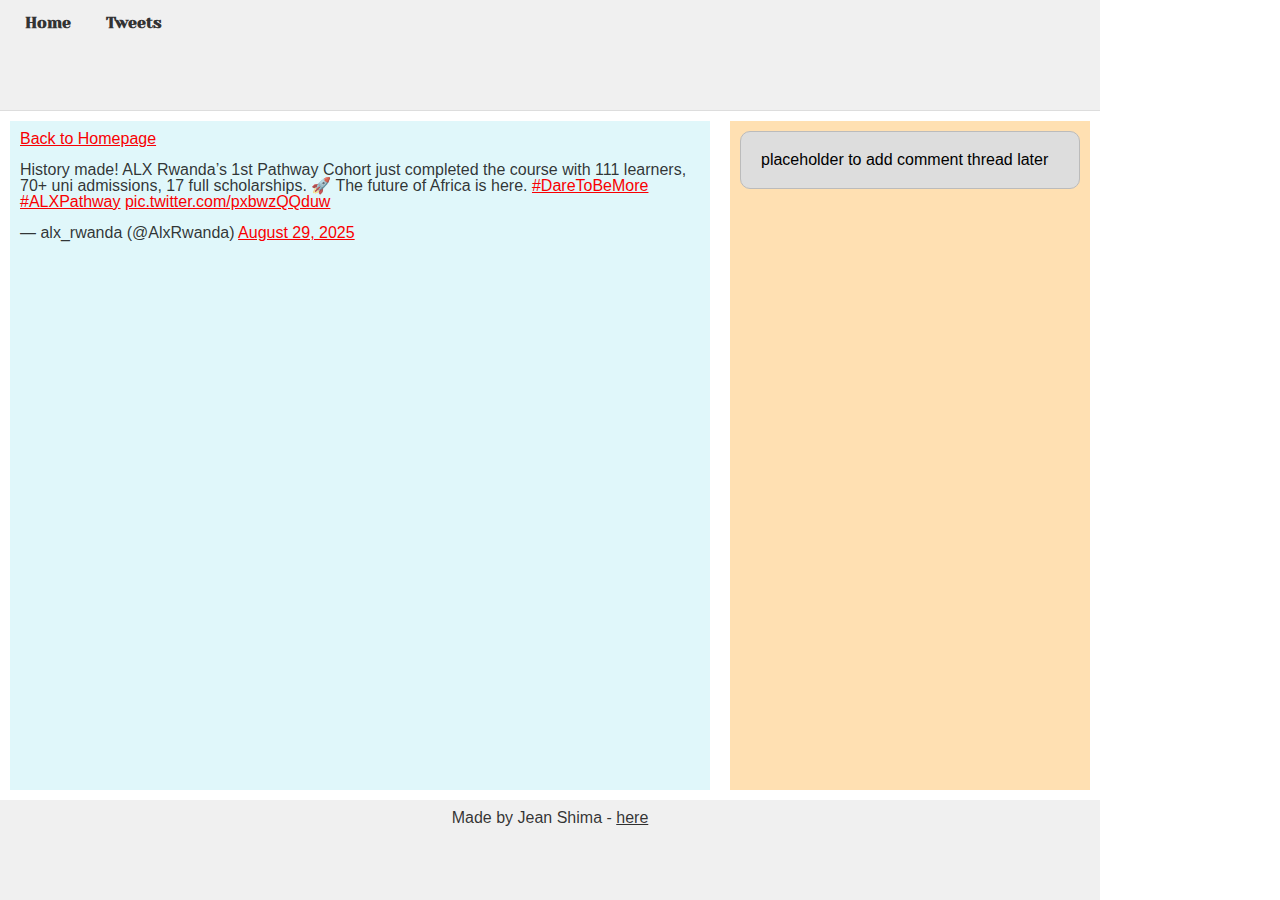
<file: css_basic/tweets.html>
<!DOCTYPE html>
<html lang="en">
<head>
    <meta charset="UTF-8">
    <meta name="viewport" content="width=device-width, initial-scale=1.0">
    <title>My First Portfolio</title>
    <link href="base.css" rel="stylesheet">
    <link href="styles.css" rel="stylesheet">
</head>
<body>
  <header>
    <ul>
        <li><a href="index.html">Home</a></li>
        <li><a href="tweets.html">Tweets</a></li>
    </ul>
    </header> 
  <main>
    <article>
    <p><a href="index.html">Back to Homepage</a></p>
<blockquote class="twitter-tweet">
    <p lang="en" dir="ltr">History made! ALX Rwanda’s 1st Pathway Cohort just completed the course with 111 learners, 70+ uni admissions, 17 full scholarships. 🚀 The future of Africa is here. 
        <a href="https://twitter.com/hashtag/DareToBeMore?src=hash&amp;ref_src=twsrc%5Etfw">#DareToBeMore</a> 
        <a href="https://twitter.com/hashtag/ALXPathway?src=hash&amp;ref_src=twsrc%5Etfw">#ALXPathway</a> 
        <a href="https://t.co/pxbwzQQduw">pic.twitter.com/pxbwzQQduw</a>
    </p>&mdash; alx_rwanda (@AlxRwanda) 
    <a href="https://twitter.com/AlxRwanda/status/1961343261454557504?ref_src=twsrc%5Etfw">August 29, 2025</a>
</blockquote> 
<script async src="https://platform.twitter.com/widgets.js" charset="utf-8"></script>
    </article>
    <aside>
        <p>placeholder to add comment thread later</p>
    </aside>
  </main>
  <footer>
    <p>Made by Jean Shima - <a href="https://github.com/croixshima" target="_blank">here</a></p>
  </footer>
</body>

</html>
</file>
<file: css_basic/base.css>
/* Importing webfonts */
/* (If you're learning CSS, you should disregard that) */

@import url(https://fonts.googleapis.com/css?family=Yeseva+One);
@import url(https://fonts.googleapis.com/css?family=Josefin+Sans:400,700,700italic,400italic);


/* CSS reset rules */

html, body {
	height: 100%;
	min-height: 100%;
}
html, body, div, span, applet, object, iframe,
h1, h2, h3, h4, h5, h6, p, blockquote, pre,
a, abbr, acronym, address, big, cite, code,
del, dfn, img, ins, kbd, q, s, samp,
small, strike, sub, sup, tt, var,
b, u, i, center,
dl, dt, dd,
fieldset, form, label, legend,
table, caption, tbody, tfoot, thead, tr, th, td,
article, aside, canvas, details, embed, 
figure, figcaption, footer, header, hgroup, 
menu, nav, output, ruby, section, summary,
time, mark, audio, video {
	margin: 0;
	padding: 0;
	border: 0;
	font-size: 100%;
	font: inherit;
	vertical-align: baseline;
}
/* HTML5 display-role reset for older browsers */
article, aside, details, figcaption, figure, 
footer, header, hgroup, menu, nav, section {
	display: block;
}
body {
	line-height: 1;
}
blockquote, q {
	quotes: none;
}
blockquote:before, blockquote:after,
q:before, q:after {
	content: '';
	content: none;
}
table {
	border-collapse: collapse;
	border-spacing: 0;
}


/* Fonts and colors */

body {
	font-family: 'Josefin Sans', serif;
	color: rgba(0, 0, 0, 0.8);
}
h1, h2, h3, h4, h5, h6, header {
	font-family: 'Yeseva One', sans-serif;
}
article {
}
header {
	border-bottom: 1px solid rgb(221,221,221);
	transition: border-bottom-color 1s ease;
}
header a {
	color: rgba(0, 0, 0, 0.8);
}
aside {
	background: #FAFAFA;
}
aside p {
	border: 1px solid #bbb;
	background: #ddd;
	color: black;
}
footer a {
	color: rgba(0, 0, 0, 0.8);
}
a {
	color: #F80002;
}


/* Positioning and margins */

@media (min-width: 1100px) {
	body {
		width: 1100px;
		margin: 0 auto;
	}
}

article {
	padding: 50px 15px;
}
article > *:first-child {
	margin-top: 0;
}
aside {
	padding: 50px 15px;
}
header .right {
	float: right;
	margin: 0 10px 15px;
}


/* Header */
header {
	padding: 20px 0;
	height: 80px;
}
header ul {
	list-style: none;
	margin: 0;
	padding: 0;
}
header li {
	display: inline;
	vertical-align:middle;
}
header li:first-child {
	margin: 0;
}
header li a {
	margin: 0 10px;
}
header li.logo {
	font-size: 36px;
}
header a {
	text-decoration: none;
}


/* Aside */

aside p {
	border-radius: 10px;
	padding: 20px 20px;
}


/* Footer */

footer {
	padding: 5px 15px;
	height: 80px;
}


/* Text styles and margins */

p {
	margin-bottom: 15px;
}
h1 {
	font-size: 36px;
	margin: 40px 0 20px;
}
h2 {
	font-size: 32px;
	margin: 30px 0 15px;
}
h3 {
	font-size: 28px;
	margin: 25px 0 10px;
}
h4 {
	font-size: 20px;
	font-weight: bold;
	margin: 20px 0 10px;
}
h5 {
	font-size: 18px;
	font-weight: bold;
	margin: 15px 0 10px;
}
h6 {
	font-weight: bold;
	margin: 5px 0;
}

@media (max-width: 800px) {
  body.works_on_smartphone {
  	display: block;
  }
  body.works_on_smartphone main {
  	display: block;
  }
  header .right {
  	float: none;
  }
}
</file>
<file: css_basic/styles.css>
/* ===== Step 1: Body as a flex column container ===== */
body {
    display: flex;
    flex-direction: column;
    margin: 0; /* Remove default body margin */
    min-height: 100vh; /* Ensure it fills viewport height */
    font-family: Arial, sans-serif;
}

/* ===== Step 2: Main as a flex row container ===== */
main {
    display: flex;
    flex-direction: row;
    flex: auto; /* Take remaining vertical space */
    gap: 20px; /* Optional: spacing between article and aside */
    padding: 10px;
}

/* ===== Step 3: Article takes 2/3 of width, Aside 1/3 ===== */
article {
    flex: 2;
    overflow-y: auto; /* Scroll if content overflows vertically */
    padding: 10px;
    background-color: #e0f7fa; /* Light background to visualize layout */
}

aside {
    flex: 1;
    overflow-y: auto;
    padding: 10px;
    background-color: #ffe0b2; /* Light background to visualize layout */
}

/* ===== Step 4: Header styling ===== */
header {
    background-color: #f0f0f0;
    padding: 15px;
}

header ul {
    list-style: none;
    display: flex;
    gap: 15px;
    padding: 0;
    margin: 0;
}

header li {
    display: inline;
}

header a {
    text-decoration: none;
    color: #333;
    font-weight: bold;
}

/* ===== Step 5: Footer styling ===== */
footer {
    background-color: #f0f0f0;
    text-align: center;
    padding: 10px;
}

/* ===== Step 6: Table styling ===== */
table {
    width: 100%;
    border-collapse: collapse;
    margin-top: 10px;
}

th, td {
    border: 1px solid #333;
    padding: 8px;
    text-align: left;
}

/* ===== Optional: Headings ===== */
h1, h2, h3 {
    margin: 10px 0;
}
</file>
